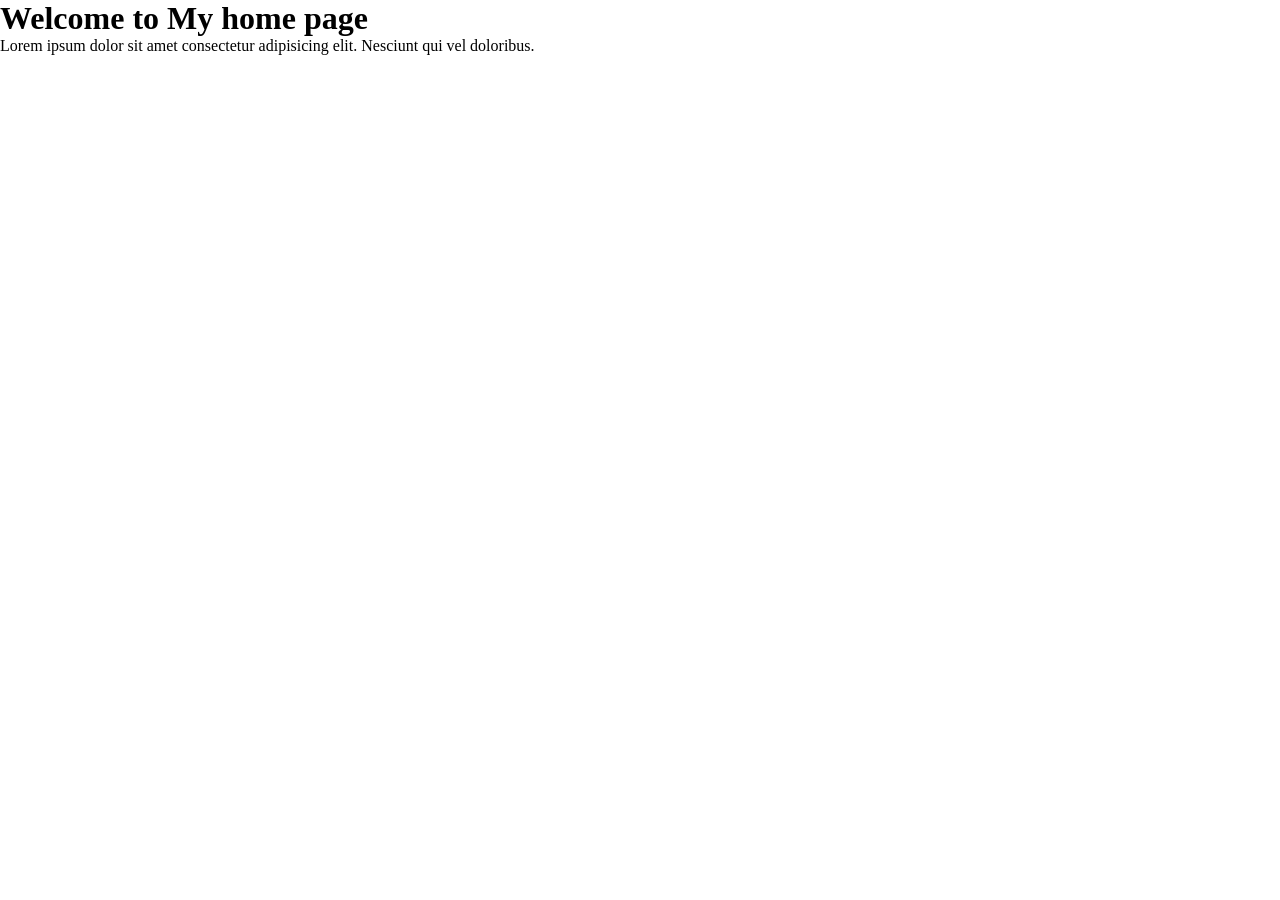
<file: index.html>
<!doctype html>
<html lang="en">
  <head>
    <meta charset="UTF-8" />
    <meta name="viewport" content="width=device-width, initial-scale=1.0" />
    <title>Landing page</title>
    <link rel="stylesheet" href="style.css" />
  </head>
  <body>
    <h1 class="intro-text">Welcome to My home page</h1>
    <p class="desc-text">
      Lorem ipsum dolor sit amet consectetur adipisicing elit. Nesciunt qui vel
      doloribus.
    </p>
  </body>
</html>
</file>
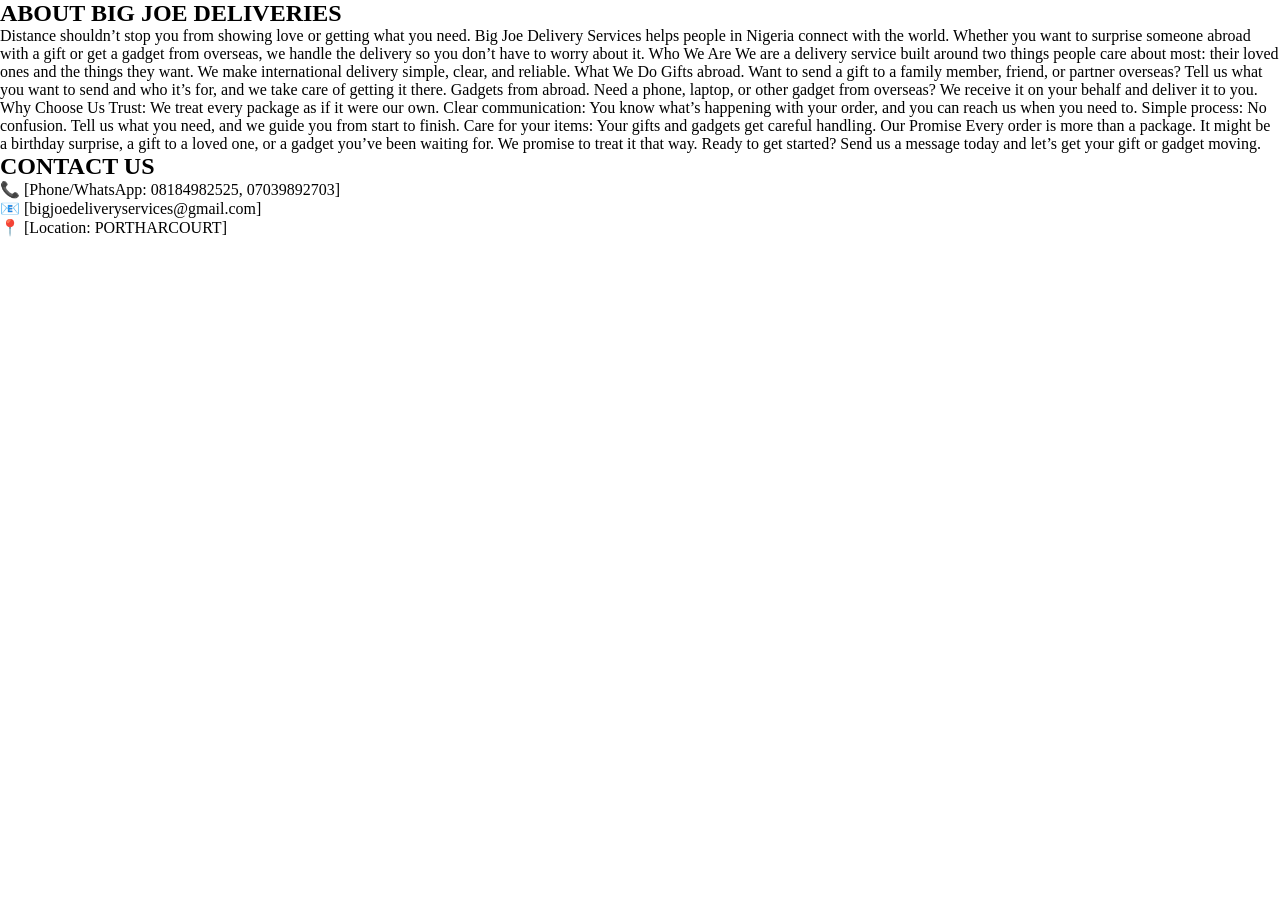
<file: about.html>
<!doctype html>
<html lang="en">
  <head>
    <meta charset="UTF-8" />
    <meta name="viewport" content="width=device-width, initial-scale=1.0" />
    <title>About Big Joe Deliveries</title>
    <link rel="stylesheet" href="style.css"/>
  </head>
  <body>
    <article>
      <h1 class="bigjoe">ABOUT BIG JOE DELIVERIES</h1>
      <p class="about">
        Distance shouldn’t stop you from showing love or getting what you need.
        Big Joe Delivery Services helps people in Nigeria connect with the
        world. Whether you want to surprise someone abroad with a gift or get a
        gadget from overseas, we handle the delivery so you don’t have to worry
        about it. Who We Are We are a delivery service built around two things
        people care about most: their loved ones and the things they want. We
        make international delivery simple, clear, and reliable. What We Do
        Gifts abroad. Want to send a gift to a family member, friend, or partner
        overseas? Tell us what you want to send and who it’s for, and we take
        care of getting it there. Gadgets from abroad. Need a phone, laptop, or
        other gadget from overseas? We receive it on your behalf and deliver it
        to you. Why Choose Us Trust: We treat every package as if it were our
        own. Clear communication: You know what’s happening with your order, and
        you can reach us when you need to. Simple process: No confusion. Tell us
        what you need, and we guide you from start to finish. Care for your
        items: Your gifts and gadgets get careful handling. Our Promise Every
        order is more than a package. It might be a birthday surprise, a gift to
        a loved one, or a gadget you’ve been waiting for. We promise to treat it
        that way. Ready to get started? Send us a message today and let’s get
        your gift or gadget moving.
      </p>

      <h2 class="contact-us">CONTACT US</h2>
      <p class="contacts">
        📞 [Phone/WhatsApp: 08184982525, 07039892703] <br>
        📧 [bigjoedeliveryservices@gmail.com] <br>
        📍 [Location: PORTHARCOURT] <br>
      </p>
    </article>
  </body>
</html>
</file>
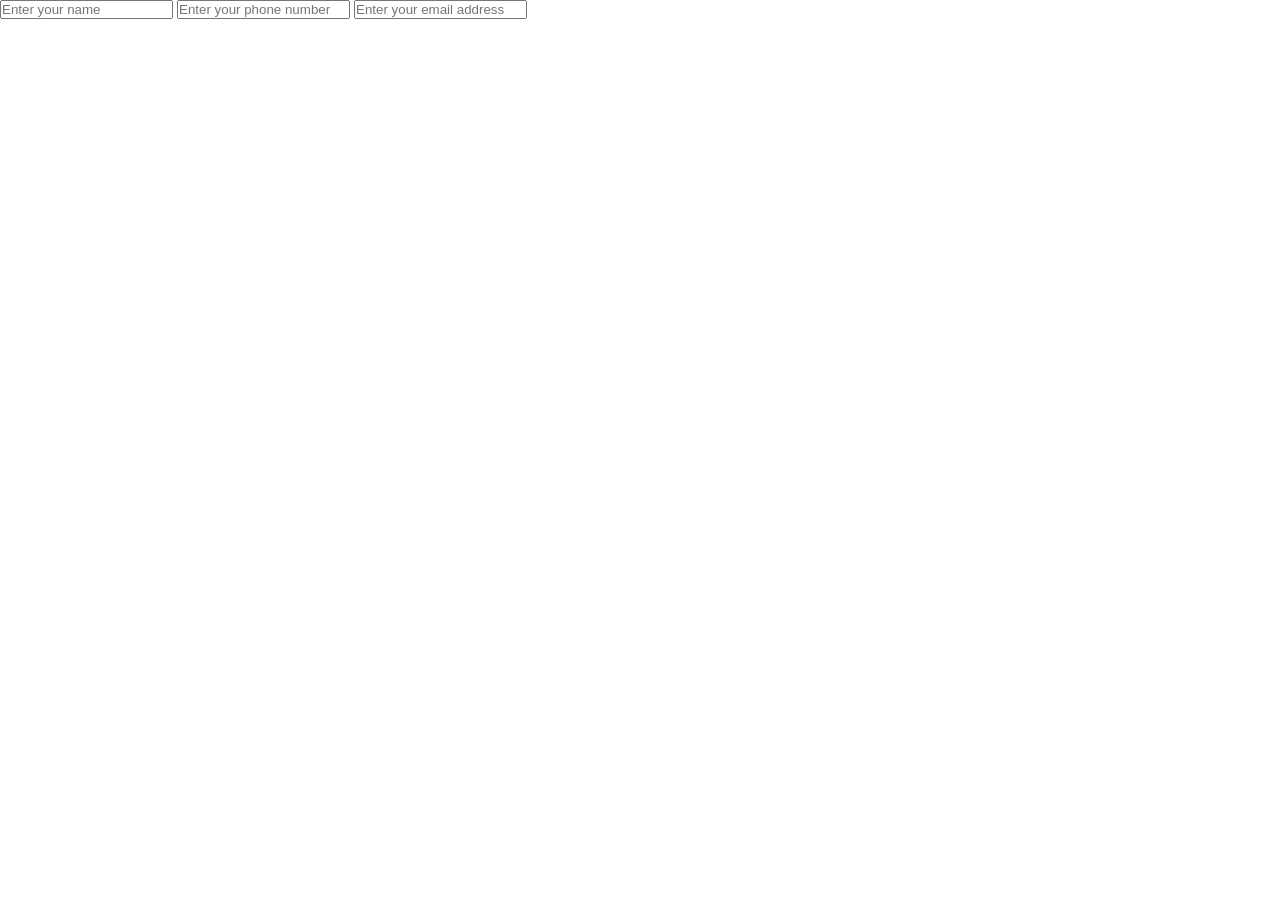
<file: contact.html>
<!DOCTYPE html>
<html lang="en">
<head>
    <meta charset="UTF-8">
    <meta name="viewport" content="width=device-width, initial-scale=1.0">
    <title>Contact page</title>
    <link rel="stylesheet" href="style.css">
</head>
<body>
    <form action="" class="inputs">
        <input type="text" placeholder="Enter your name ">
        <input type="number" placeholder="Enter your phone number ">
        <input type="text" placeholder="Enter your email address ">
    </form>
</body>
</html>
</file>
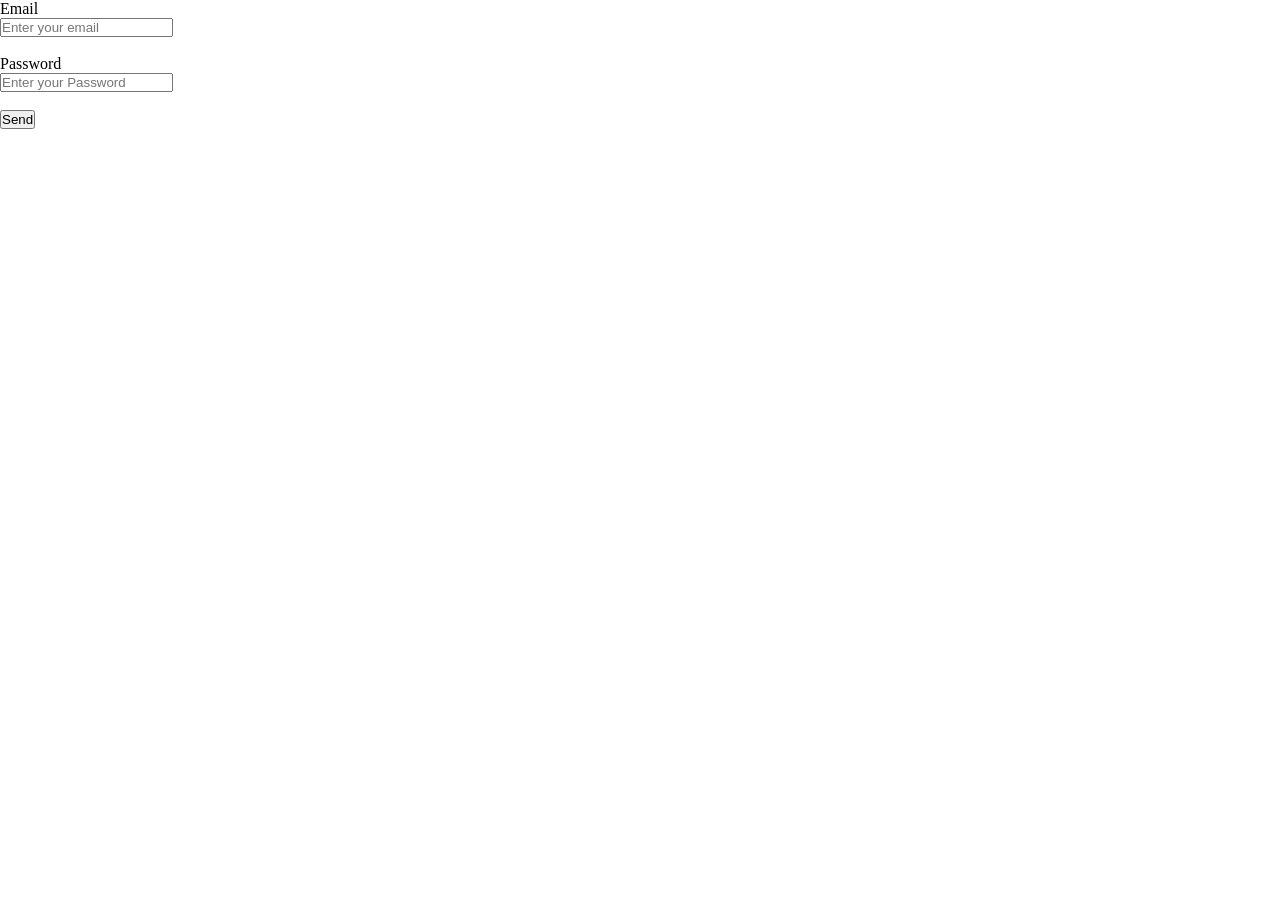
<file: login.html>
<!doctype html>
<html lang="en">
  <head>
    <meta charset="UTF-8" />
    <meta name="viewport" content="width=device-width, initial-scale=1.0" />
    <title>Login</title>
    <link rel="stylesheet" href="style.css" />
  </head>
  <body>
    <form action="">
      <label for="">Email</label><br />
      <input
        class="form-input"
        type="email"
        placeholder="Enter your email"
      /><br /><br />
      <label for="">Password</label><br />
      <input
        class="form-input"
        type="password"
        placeholder="Enter your Password"
      /><br /><br />
      <button class="form-btn">Send</button>
    </form>
  </body>
</html>
</file>
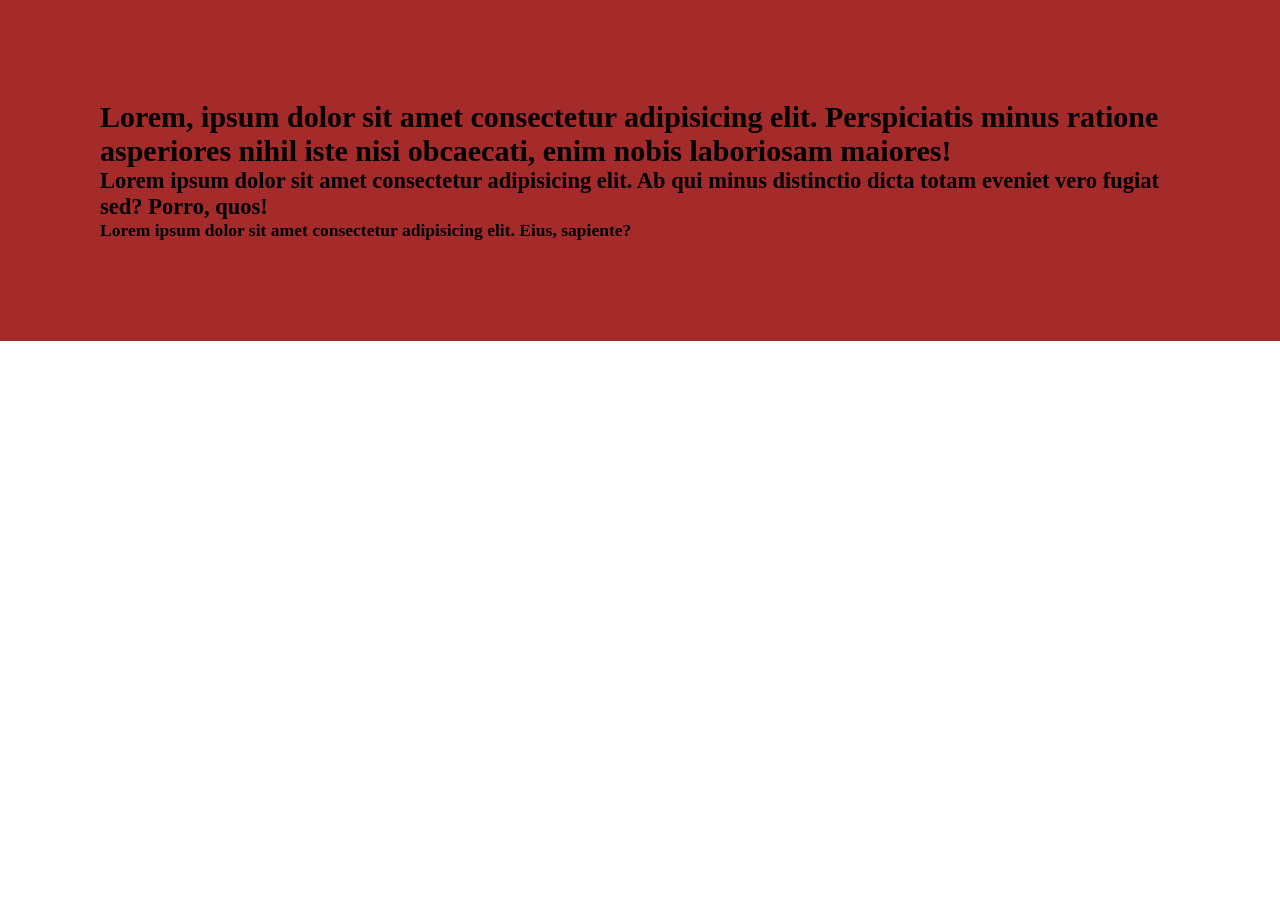
<file: services.html>
<!DOCTYPE html>
<html lang="en">

<head>
    <meta charset="UTF-8">
    <meta name="viewport" content="width=device-width, initial-scale=1.0">
    <title>Services</title>
    <link rel="stylesheet" href="style.css">
</head>

<body>
    <!-- our services -->
     <div class="services">

         <h1>Lorem, ipsum dolor sit amet consectetur adipisicing elit. Perspiciatis minus ratione asperiores nihil iste nisi
             obcaecati, enim nobis laboriosam maiores!</h1>
        <h2>Lorem ipsum dolor sit amet consectetur adipisicing elit. Ab qui minus distinctio dicta totam eveniet vero fugiat sed? Porro, quos!</h2>
        <h3>Lorem ipsum dolor sit amet consectetur adipisicing elit. Eius, sapiente?</h3>
    </div>
</body>

</html>
</file>
<file: style.css>
* {
  padding: 0;
  margin: 0;
  box-sizing: border-box;
}
.services{
  padding: 100px;
  margin: 0 auto;
  align-items: center;
  justify-content: center;
  /* color: black; */
  font-size: 15px;
  font-family: serif;
  background-color: brown;

.intro-text {
  color: red;
}

.desc-text {
  color: black;
}

.form-input {
  padding: 10px;
}

.form-btn {
  padding: 10px;
  border-radius: 30px;
  background-color: red;
  color: white;
  border: none;
}
</file>
